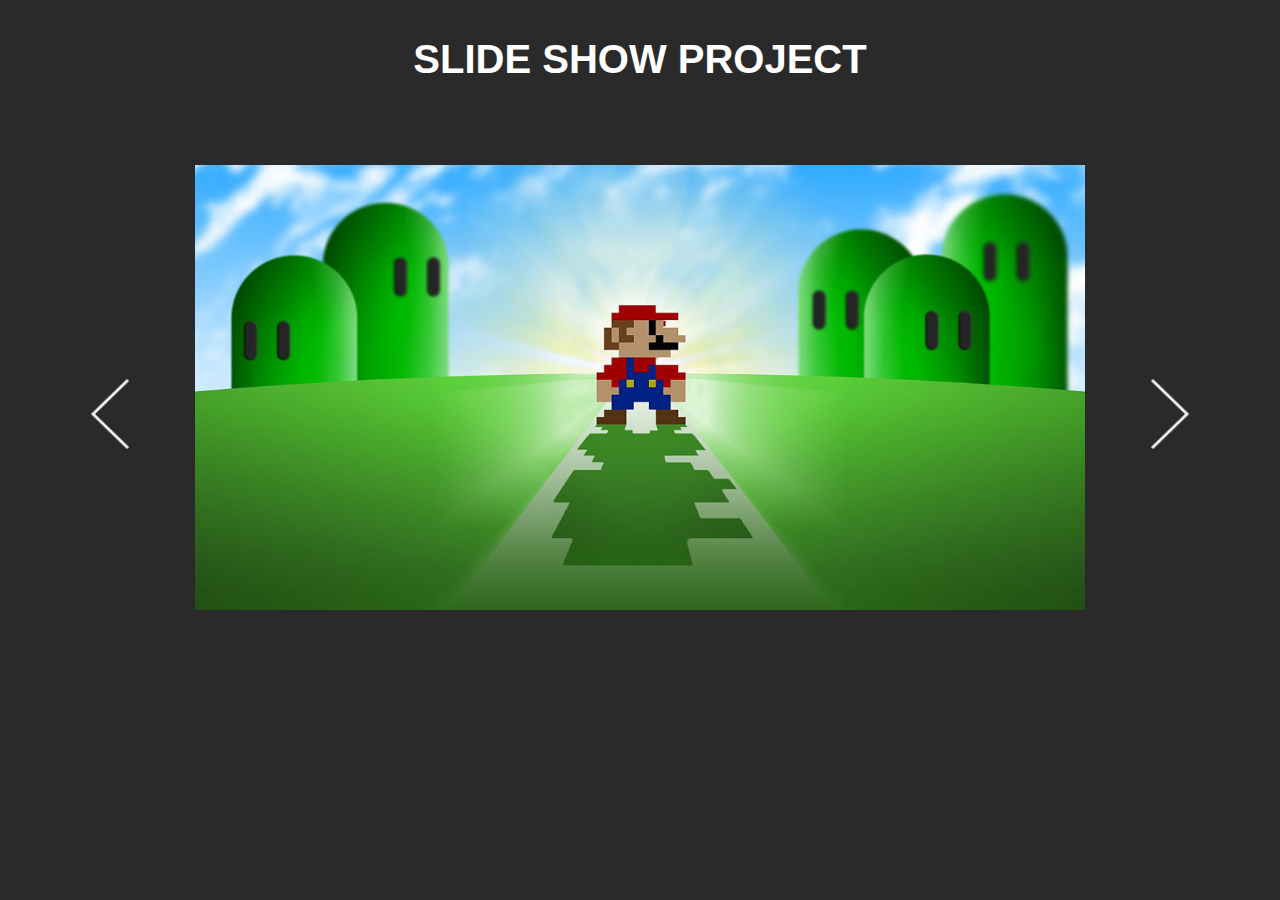
<file: index.html>
<!DOCTYPE html> 
<html>
<head>
	<title>SlideShow</title>
	<meta charset="utf-8">
	<link rel="stylesheet" type="text/css" href="style.css">
	<script type="text/javascript" src="script.js"></script>
</head>
<body>
	<header>
		<h1>Slide Show project</h1>
	</header>
	<section>
	<div class="buttons-style">
		<button onclick="loopLess()"><img src="img/icons/direction196.png"></button>
	</div>
	<div id="image_container">
		<ul>
			<li class="banner-image"><img src="img/banner1.jpg"></li>
			<li class="banner-image"><img src="img/banner2.jpg"></li>
			<li class="banner-image"><img src="img/banner3.jpg"></li>
			<li class="banner-image"><img src="img/banner4.jpg"></li>
			<li class="banner-image"><img src="img/banner5.jpg"></li>
		</ul>
	</div>
	<div class="buttons-style">
		<button onclick="loopPlus()"><img src="img/icons/direction202.png"></button>
	</div>
	</section>

	<footer>
		<div id="credits">Icons made by <a href="http://www.freepik.com" title="Freepik">Freepik</a> from <a href="http://www.flaticon.com" title="Flaticon">www.flaticon.com</a>             is licensed by <a href="http://creativecommons.org/licenses/by/3.0/" title="Creative Commons BY 3.0">CC BY 3.0</a></div>
	</footer>

</body>
</html>
</file>
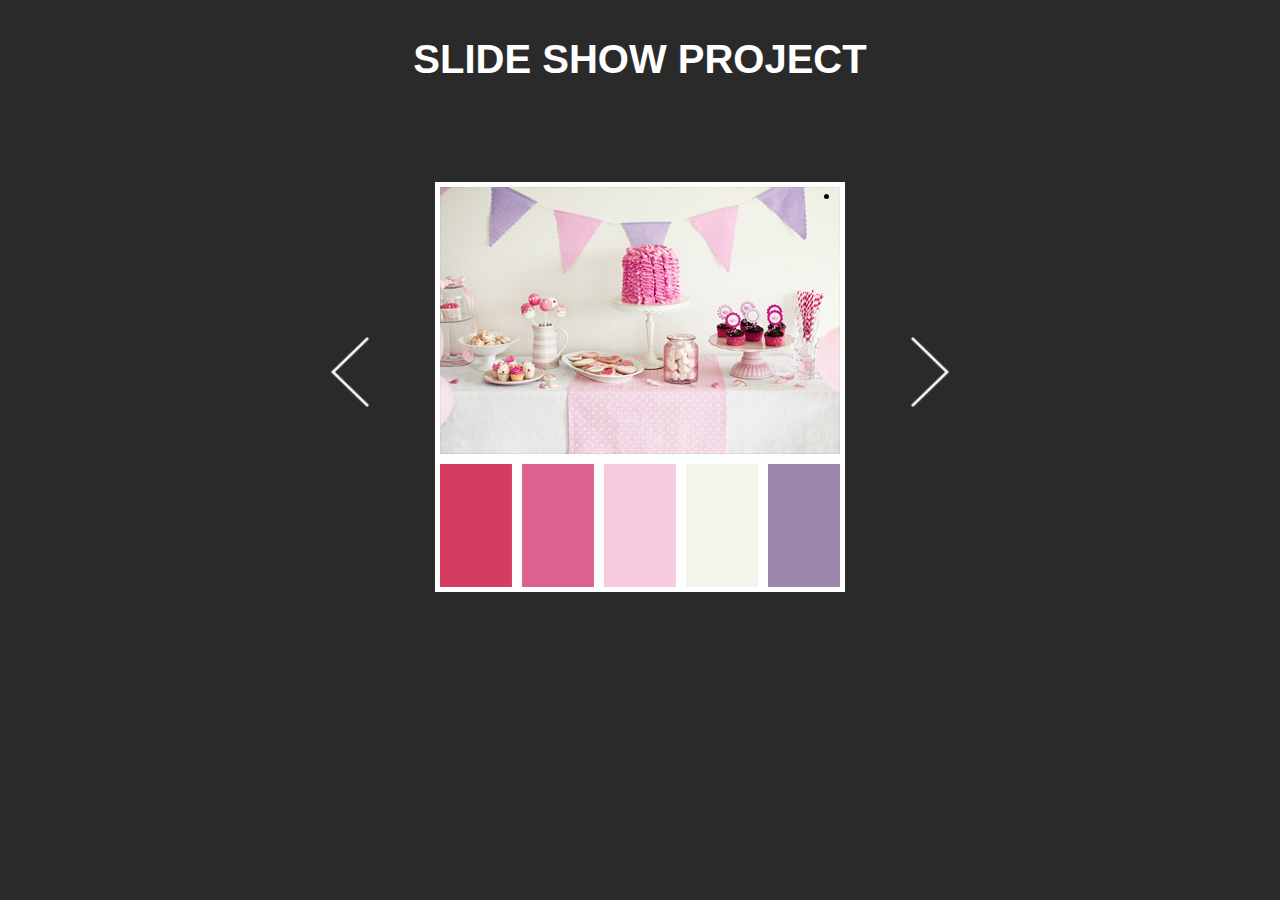
<file: slideshow-v2/divs-slide/index.html>
<html>
<head>
    <title>Slide divs prototype</title>
    <meta charset="utf-8">
    <link rel="stylesheet" type="text/css" href="style/style.css">
    <script type="text/javascript" src="script/script.js"></script>
</head>
<body>
    <header>
        <h1>Slide Show project</h1>
    </header>
    <section class="main-container">

        <div class="col-2">
            <button onclick="substractMargin()"><img src="img/icons/direction196.png"></button>
        </div>
        <div class="col-6">
            <div id="image_container">
                <ul>
                    <li class="banner-image"><img src="img/banner1.jpg"></li>
                    <li class="banner-image"><img src="img/banner2.jpg"></li>
                    <li class="banner-image"><img src="img/banner3.jpg"></li>
                    <li class="banner-image"><img src="img/banner4.jpg"></li>
                    <li class="banner-image"><img src="img/banner5.jpg"></li>
                </ul>
            </div>
        </div>

        <div class="buttons-style col-2">
            <button onclick="addMargin()"><img src="img/icons/direction202.png"></button>
        </div>

    </section>

</body>
</html>
</file>
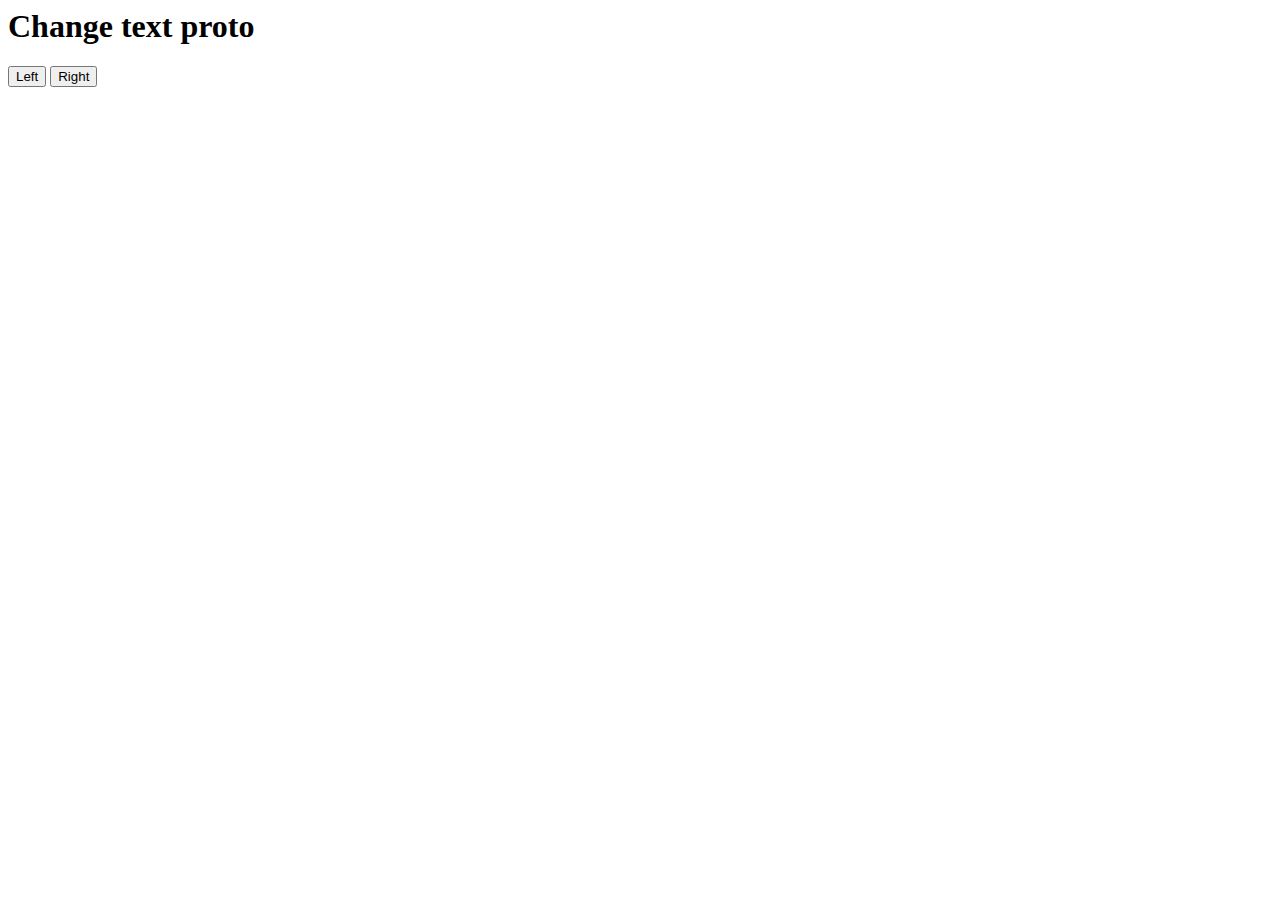
<file: slideshow-v2/change-text.html>
<html>
<head>
	<title>Change text proto</title>
	<script type="text/javascript" src="script/change-text.js"></script>
</head>
<body>
	<h1>Change text proto</h1>

	<section>
		<button onclick='substractOne()'>Left</button>
		<button onclick='addOne()'>Right</button>
		<div id='box'></div>
	</section>
</body>
</html>
</file>
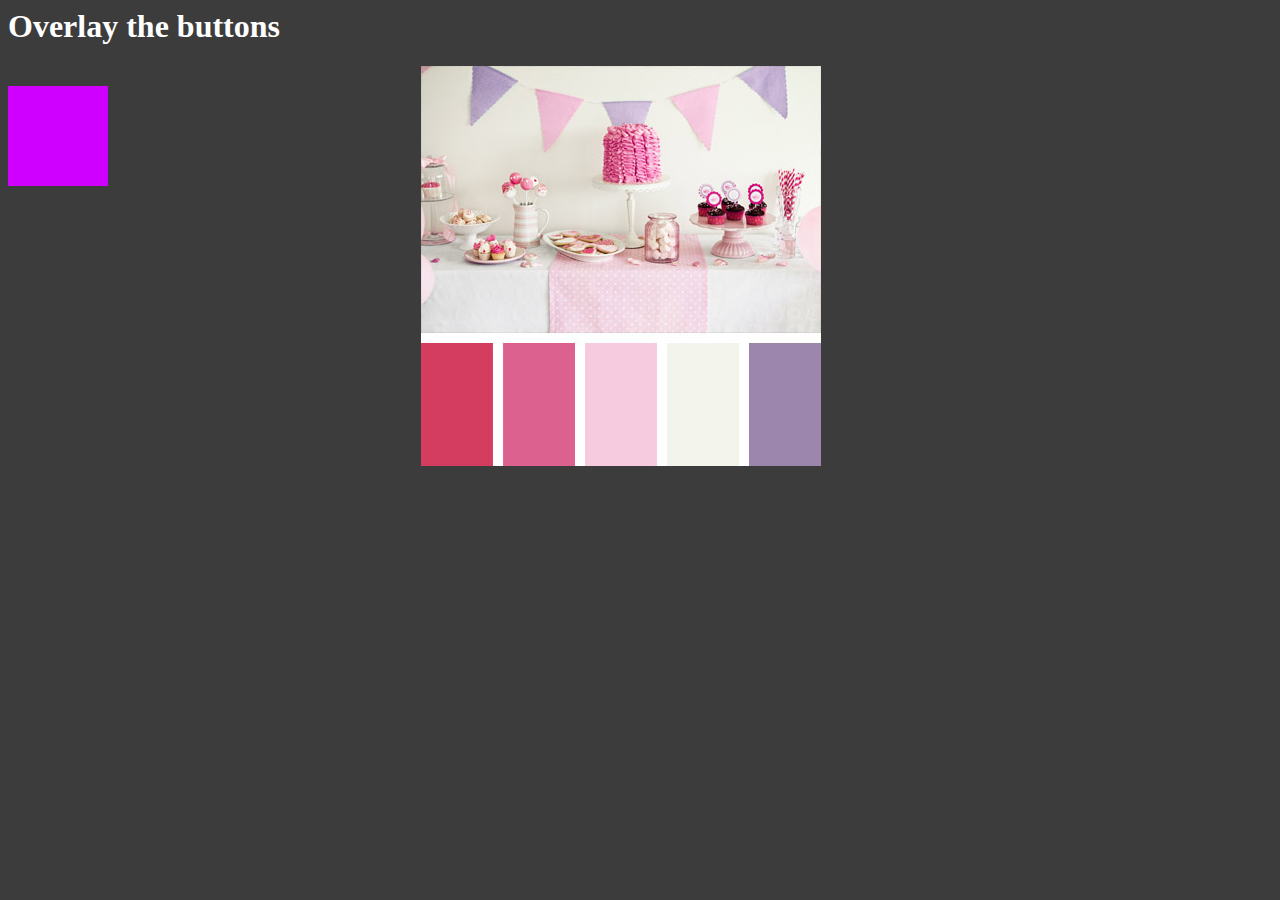
<file: slideshow-v2/overlay-buttons.html>
<html>
<head>
    <title>overlay buttons</title>
    <link rel="stylesheet" type="text/css" href="css/overlay-buttons.css">
</head>
<body>
    <h1>Overlay the buttons</h1>
    <main>
      <div id="hoverbox">
        <div id='container'>
          <div id="main-image"><img src="divs-slide/img/banner1.jpg"></div>
          <div id="left-button" class="buttons"><button><img src="divs-slide/img/icons/direction196.png"></button></div>
          <div id="right-button" class="buttons"><button><img src="divs-slide/img/icons/direction202.png"></button></div>
      </div>
    </main>
    <div id='box'></div>
</body>
</html>
</file>
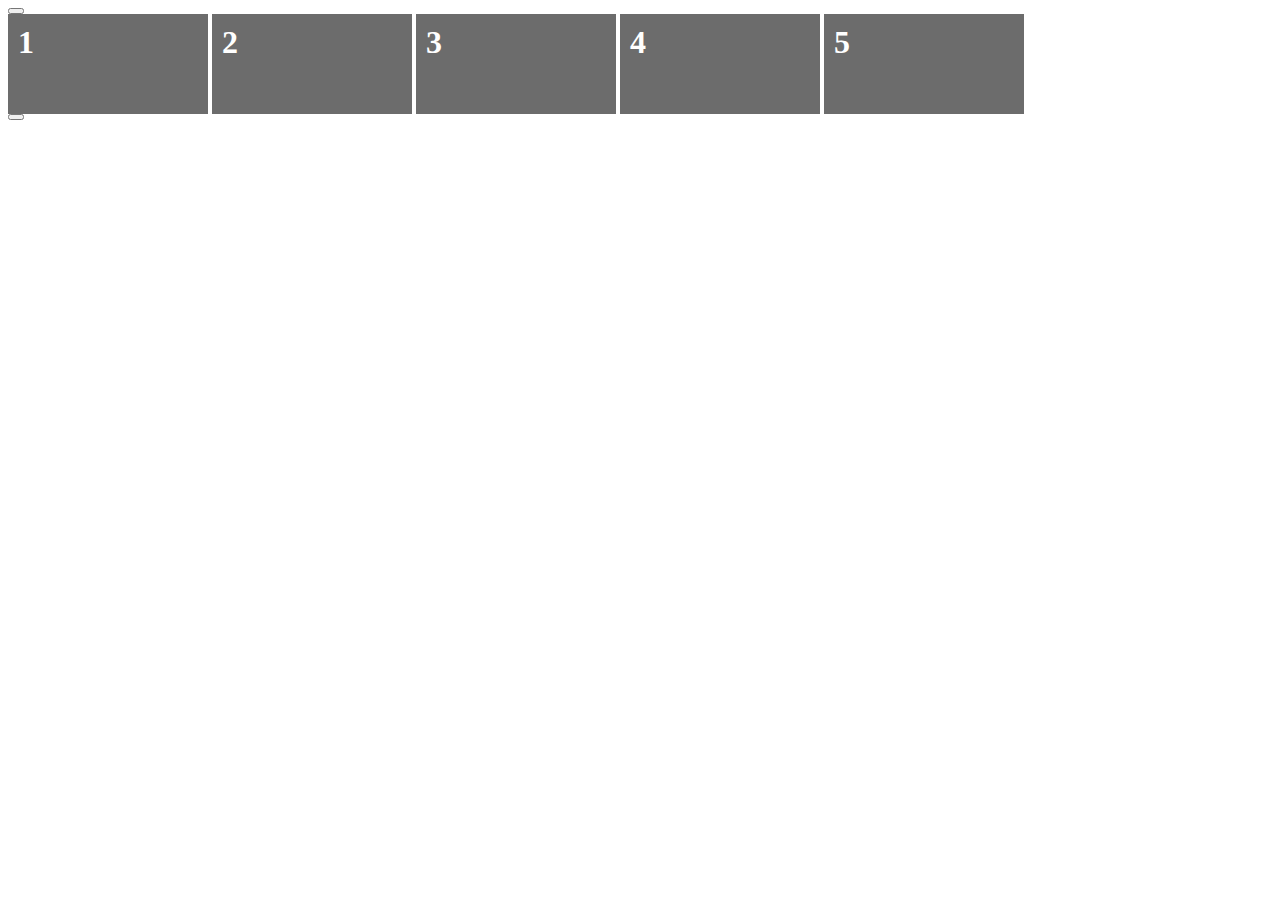
<file: slideshow-v2/reel.html>
<html>
<head>
    <title>Reel of images</title>
    <link rel="stylesheet" type="text/css" href="css/reel.css">
    <script type="text/javascript" src='script/reel.js'></script>
</head>
<body>
    <section>
        <div id='left_button'>
            <button onclick='moveThemLeft()'></button>
        </div>
        <div>
            <div id='image_container'>
                <div id='image_one' class='images'><div><h1>1</h1></div></div>
                <div id='image_two' class='images'><div><h1>2</h1></div></div>
                <div id='image_three' class='images'><div><h1>3</h1></div></div>
                <div id='image_four' class='images'><div><h1>4</h1></div></div>
                <div id='image_five' class='images'><div><h1>5</h1></div></div>
            </div>
        </div>
        <div id='right_button'>
            <button onclick='moveThemRight()'></button>
        </div>
    </section>
</body>
</html>
</file>
<file: style.css>
/* SlideShow style */

header { 
	text-align: center;
	font-family: sans-serif;
	font-size: 20px;
	color: #ffffff;
	text-transform: uppercase;
	background-color: #2a2a2a;
	padding-top: 10px;
}

body {
	margin: auto;
	text-align: center;
	background-color: #2a2a2a;
}

.buttons-style {
	display: inline-block;
}

button {
	background-color: transparent;
	cursor: pointer; 
	border-style: none;
}

button img {
	height: 70px;
}

#image_container {
	display: inline-block;
	height: 340px;
	width: 970px;
}

.banner-image img {
	display: none;
	height: 445px;
	position: absolute;
}

.go-visible img {
	display: inline;
	height: 445px;
	position: absolute;
}

ul {
	height: 160px;
	width: 640px;
	display: inline-block;
	float: left;
}

li {
	text-decoration: none;
	display: inline;
	float: left;
	margin-top: 40px;
}

#credits {
	margin-top: 60px;
	font-size: 10px;
}
</file>
<file: slideshow-v2/divs-slide/style/style.css>
/* SlideShow style */

header { 
	text-align: center;
	font-family: sans-serif;
	font-size: 20px;
	color: #ffffff;
	text-transform: uppercase;
	background-color: #2a2a2a;
	padding-top: 10px;
}

body {
	margin: auto;
	text-align: center;
	background-color: #2a2a2a;
}

.main-container {
	min-width: 100%;
	margin-top: 100px;
}

.col-2 {
	max-width: 20%;
	min-height: 300px;
	vertical-align: bottom;
	display: inline-block;
}

.col-6 {
	max-width: 60%;
	display: inline-block;
}

button {
	background-color: transparent;
	cursor: pointer; 
	border-style: none;
	display: inline-block;
	margin: 40px;
}

button img {
	height: 70px;
}

#image_container {
	height: 400px;
	width: 400px;
	border: solid 5px #fff;
	overflow: hidden;
}

.banner-image img {
	float:left;
	height: 400px;
	width: 400px;
}

ul {
	height: 400px;
	width: 2000px;
	margin: 0px;
	padding: 0px;
	position: relative;
	top: 0;
	right: 0;
}

li {
	text-decoration: none;
	float: left;
}
</file>
<file: slideshow-v2/css/overlay-buttons.css>
body {
    background-color: #3c3c3c;
}

h1 {
    color: #fff;
}

div {
    display: inline-block;
    vertical-align: bottom;
}

a {
    height: 400px;
    width: 70px;
    background-color: transparent;
    z-index:2;
    position: relative;
    border-style: none;
    top: 150px;
}

#left-button {
    position: absolute;
    left: -70px;
    justify-content: center;
    align-items: center;
    display: flex;
    height: 100%;
}

#right-button {
    position: absolute;
    left: auto;
    right: -70px;
    justify-content: center;
    align-items: center;
    display: flex;
    height: 100%;
}

button, button:focus, button:hover, button:active {
   outline: none;
   border: none;
   box-shadow: none;
   background: none;
}

#hoverbox {
    width: 400px;
    height: 400px;
    position: absolute;
    left: 600px;
    z-index: 2;
    display: inline;
}

#container {
    left: -179px;
    position: relative;
    display: flex;
    width: 400px;
    overflow: hidden;
}

/*#right-button:hover{
    left: 37px;
}*/

#container:hover > #right-button{
    right: 0px;
    transition: right .2s ease;
}

/*#left-button:hover {
    left: -226px;
}*/

#container:hover > #left-button  {
    left: 0px;
    transition: left .2s ease;
    -moz-transition: left .2s ease;
    -webkit-transition: left .2s ease;
    -o-transition: left .2s ease;
    -ms-transition: left .2s ease;
}

#main-image {
    left: 0;
    position: relative;
}

#box {
    margin-top: 20px;
    height: 100px;
    width: 100px;
    background-color: #cf00ff;
    transition: width 3s, height 2s, ease-in;
    -moz-transition: width 3s, height 2s, ease-in;
    -webkit-transition: width 3s, height 2s, ease-in;
    -o-transition: width 3s, height 2s, ease-in;
    -ms-transition: width 3s, height 2s, ease-in;
}

#box:hover {
    height: 300px;
    width:300px;
    transition: width 3s, height 2s, ease-in;
    -moz-transition: width 3s, height 2s, ease-in;
    -webkit-transition: width 3s, height 2s, ease-in;
    -o-transition: width 3s, height 2s, ease-in;
    -ms-transition: width 3s, height 2s, ease-in;
}
</file>
<file: slideshow-v2/css/reel.css>
.images {
    display: inline-block;
    position: relative;
}

.images div {
    width: 200px;
    height: 100px;
    background-color: #6c6c6c;
}

h1 {
    color: #ffffff;
    margin: 0px;
    padding: 10px;
}

.images {
	left: 0px;

	transition: left .3s ease;
    -moz-transition: left .3s ease-in;
    -webkit-transition: left .3s ease-in;
    -o-transition: left .3s ease-in;
    -ms-transition: left .3s ease-in;
}
</file>
